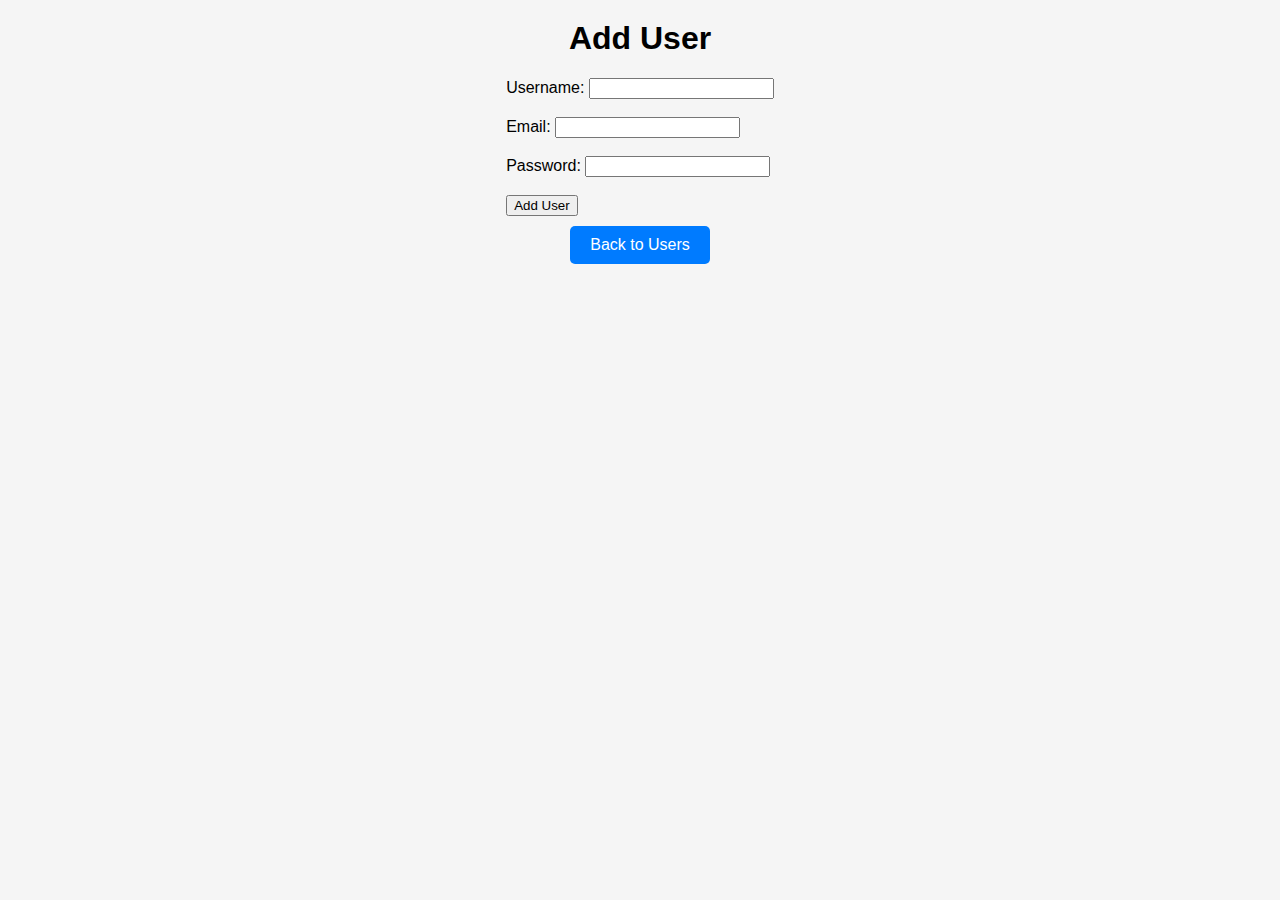
<file: Descartables/myproject/templates/add_user.html>
<!DOCTYPE html>
<html lang="en">
<head>
    <meta charset="UTF-8">
    <meta name="viewport" content="width=device-width, initial-scale=1.0">
    <link rel="stylesheet" href="styles.css">
    <title>Add User</title>
</head>
<body>
    <h1>Add User</h1>
    <form method="post">
        <label for="username">Username:</label>
        <input type="text" id="username" name="username" required><br><br>
        <label for="email">Email:</label>
        <input type="email" id="email" name="email" required><br><br>
        <label for="password">Password:</label>
        <input type="password" id="password" name="password" required><br><br>
        <input type="submit" value="Add User">
    </form>
    <a href="index.html">Back to Users</a>
</body>
</html>
</file>
<file: Descartables/myproject/templates/styles.css>
body {
    font-family: Arial, sans-serif;
    margin: 0;
    padding: 0;
    display: flex;
    flex-direction: column;
    align-items: center;
    background-color: #f5f5f5;
}

h1 {
    margin-top: 20px;
}

table {
    border-collapse: collapse;
    width: 80%;
    margin: 20px 0;
}

th, td {
    border: 1px solid #ddd;
    padding: 8px;
}

th {
    background-color: #f2f2f2;
}

a {
    display: inline-block;
    margin: 10px 0;
    padding: 10px 20px;
    background-color: #007bff;
    color: #fff;
    text-decoration: none;
    border-radius: 5px;
}

a:hover {
    background-color: #0056b3;
}
</file>
